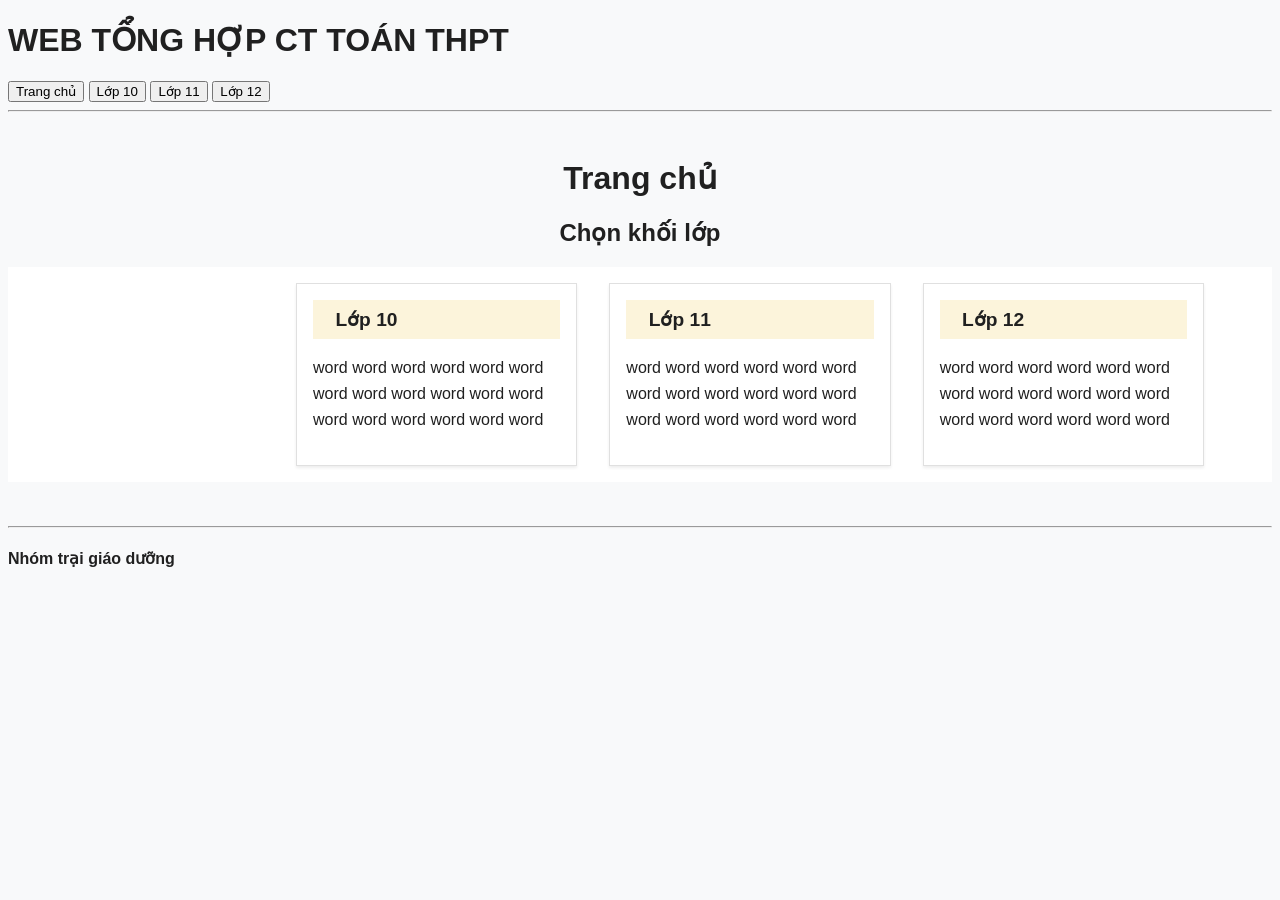
<file: index.html>
<!DOCTYPE html>
<html lang="vi">
<head>
    <meta charset="UTF-8">
    <meta name="viewport" content="width=device-width, initial-scale=1.0">
    <title>Trang chủ</title>
    <h1>WEB TỔNG HỢP CT TOÁN THPT</h1>
    <link rel="stylesheet" href="/styles/main.css">
</head>
<body>
    <div id="topbox"></div>
    <hr><br>
    <main class="m-content">
        <h1 style="text-align: center;" class="maintitle">Trang chủ</h1>
        <h2 style="text-align: center;" class="subtitle">Chọn khối lớp</h2>
        <div class="page_container">
            <div class="vector-content">
                <div class="head"></div>
                <div class="main-body">
                    <section>
                        <div class="box-section">
                            <div class="main-box" id="l10-main-box-container" style="order:0">
                                <div class="main-box-head">
                                    <h2 class="main-box-title">
                                        <a href="/pages/l10.html">Lớp 10</a>
                                    </h2>
                                </div>
                                <div class="main-box-body">
                                    <p>word word word word word word word word word word word word word word word word word word </p>
                                </div>
                            </div>
                            <div class="main-box" id="l11-main-box-container" style="order:1">
                                <div class="main-box-head">
                                    <h2 class="main-box-title">
                                        <a href="/pages/l11.html">Lớp 11</a>
                                    </h2>
                                </div>
                                <div class="main-box-body">
                                    <p>word word word word word word word word word word word word word word word word word word </p>
                                </div>
                            </div>
                            <div class="main-box" id="l12-main-box-container" style="order:2">
                                <div class="main-box-head">
                                    <h2 class="main-box-title">
                                        <a href="/pages/l12.html">Lớp 12</a>
                                    </h2>
                                </div>
                                <div class="main-box-body">
                                    <p>word word word word word word word word word word word word word word word word word word </p>
                                </div>
                            </div>
                        </div>
                    </section>
                </div>
                <div class="footer"></div>
            </div>
        </div>
    </main>
    <script src="/scripts/index.js"></script>
</body>
<footer>
    <br><br><hr>
    <h4>Nhóm trại giáo dưỡng</h4>
</footer>
</html>
</file>
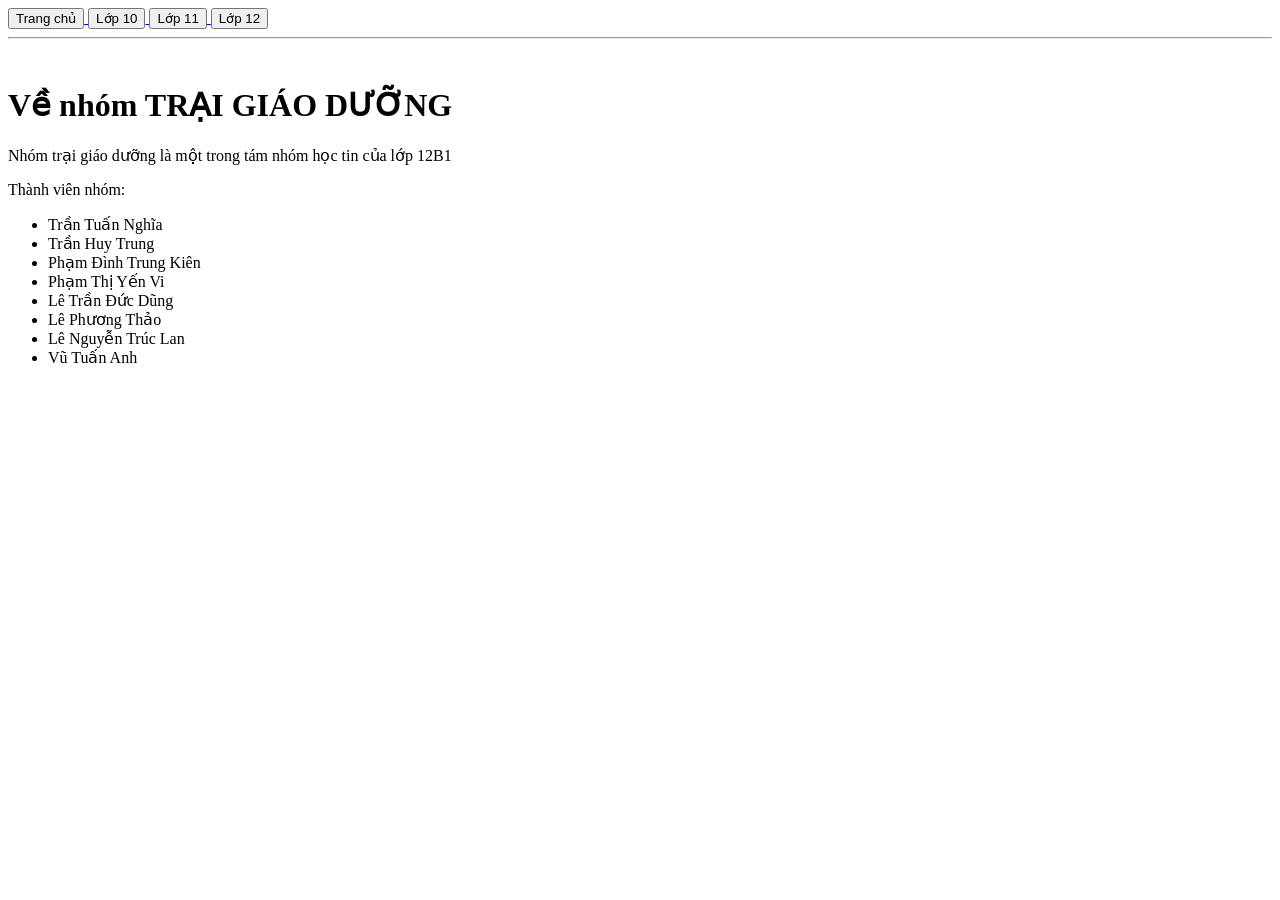
<file: pages/abt-us.html>
<!DOCTYPE html>
<html lang="en">
<head>
    <meta charset="UTF-8">
    <meta name="viewport" content="width=device-width, initial-scale=1.0">
    <title>Về chúng tôi</title>
</head>
<body>
    <div id="topbox"></div>
    <hr><br>
    <h1 class="maintitle">Về nhóm TRẠI GIÁO DƯỠNG</h1>
    <div>
        <p>Nhóm trại giáo dưỡng là một trong tám nhóm học tin của lớp 12B1</p>
        <p>Thành viên nhóm:</p>
        <ul>
            <li>Trần Tuấn Nghĩa</li>
            <li>Trần Huy Trung</li>
            <li>Phạm Đình Trung Kiên</li>
            <li>Phạm Thị Yến Vi</li>
            <li>Lê Trần Đức Dũng</li>
            <li>Lê Phương Thảo</li>
            <li>Lê Nguyễn Trúc Lan</li>
            <li>Vũ Tuấn Anh</li>
        </ul>
    </div>
    <script src="/scripts/index.js"></script>
</body>
</html>
</file>
<file: styles/main.css>
.main-box {
    padding: 1rem;
    border: 1px solid #e0e0e0;
    box-shadow: 0px 2px 3px #eee;
    background-color: #fff;
    margin: 1rem;
    max-width: 35rem;
}

.main-box-head {
    background-color: #fcf4db;
    padding: 0.5rem;
    background-size: 1.25rem;
    background-position: center;
    background-repeat: no-repeat;
}
.main-box-title {
    margin: 0;
    padding: 0 0.75em;
    border-bottom: 0;
    font-family: inherit;
    font-weight: bold;
    font-size: 1.2em;
    color: inherit;
}

.main-box-body {
    line-height: 1.625;
}

.main-body {
    display: grid;
    grid-template: min-content min-content min-content 1fr / minmax(0,59.25rem) min-content;
    grid-template-areas:
    'titlebar    columnEnd' 
    'toolbar     columnEnd' 
    'content     columnEnd';
}

.vector-columnEnd {
    grid-area: columnEnd;
}

.vector-content {
    grid-area: pageContent;
}
.vector-sidenotes {
    grid-area: sideNotes;
}
.vector-columnStart {
    grid-area: columnStart;
}
.vector-footer {
    grid-area: footer;
}

.page_container {
    display: grid;
    column-gap: 24px;
    grid-template: min-content 1fr min-content / 12.25rem minmax(0,1fr);
    grid-template-areas: 
    'sideNotes SideNotes'
    'columnStart pageContent'
    'footer footer';
    background-color: #ffffff;
    padding-left: 3.25rem;
    padding-right: 3.25rem;
    max-width: 99.75rem;
    box-sizing: border-box;
    position: relative;
    z-index: 0;
    margin: 0 auto;
    padding-top: 0.05px;
}


.box-section {
    display: flex;
}

.sticky {
    position: sticky;
    top: 24px;
    box-sizing: border-box;
    font-size: 0.875rem;
}
.header-linkbox-buttons {
    padding: 2rem;
}
.linkcontainer {
    overflow: hidden auto;
    max-height: calc(100vh - (24px * 2));
    transition: top 250ms linear,max-height 250ms linear;

}

.vector-toc-list-item {
    position: relative;
    list-style-type: none;
    padding-left: 12px;
    margin: 0;
}
.vector-toc-list {
    padding: 6px;
}   
ul {
    padding-left:10px;
}
body {
    color:rgb(32, 32, 32);
    font-family: sans-serif;
    background-color: #f8f9fa;
}

a {
    text-decoration: none;
    color:inherit;
}
</file>
